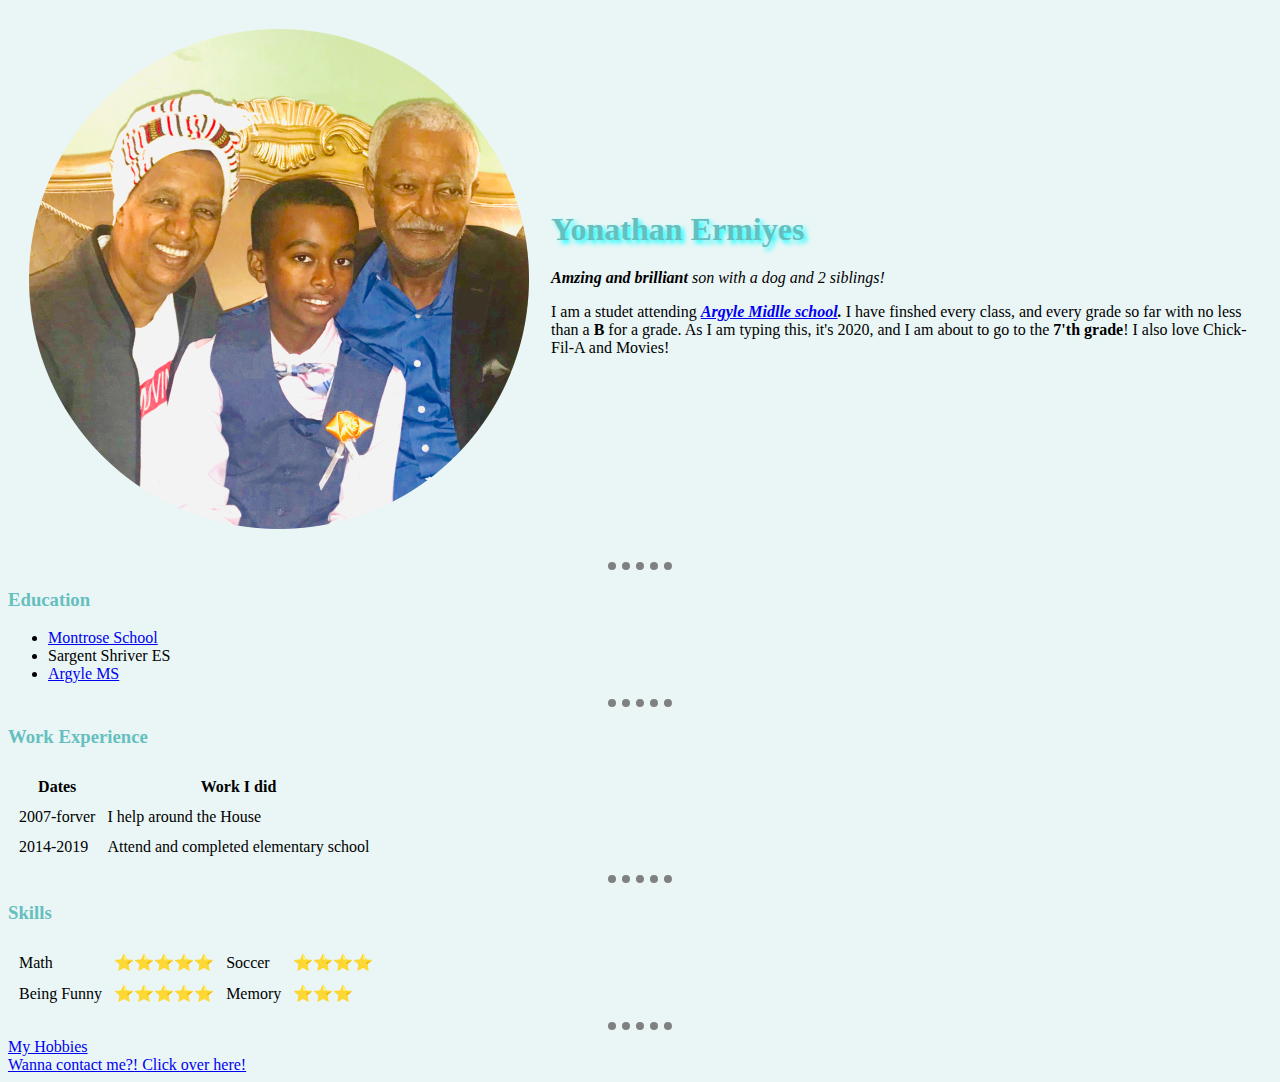
<file: index.html>
<!DOCTYPE html>
<html lang="en" dir="ltr">

<head>
  <meta charset="utf-8">
  <title>Yona's Personal Site</title>
<link rel="stylesheet" href="css/styles.css">


</head>

<body>
  <table cellspacing="20">
    <tr>
      <td><img src="yonathan.png" alt="Image of Yonathan Ermiyes"></td>
      <td>
        <h1>Yonathan Ermiyes</h1>
        <p><em><strong>Amzing and brilliant</strong> son with a dog and 2 siblings!</em></p>
        <p>I am a studet attending <em><strong><a href="https://www.montgomeryschoolsmd.org/schools/argylems/">Argyle Midlle school</a>. </strong></em> I have finshed every class, and every grade so far with no less than a <strong>B </strong>for a
          grade.
          As
          I am typing this, it's 2020, and I am about to go to the <strong>
            7'th grade</strong>! I also love Chick-Fil-A and Movies!</p>
      </td>
    </tr>
  </table>
  <hr>
  <h3>Education</h3>
  <ul>
    <li><a href="http://www.montroseschoolhouse.com/">Montrose School</a></li>
    <li>Sargent Shriver ES</li>
    <li><a href="https://www.montgomeryschoolsmd.org/schools/argylems/">Argyle MS</a></li>
  </ul>
  <hr>
  <h3>Work Experience</h3>
  <table cellspacing="10">
    <thead>
      <tr>
        <th>Dates</th>
        <th>Work I did</th>
      </tr>
    </thead>
    <tbody>
      <tr>
        <td>2007-forver</td>
        <td>I help around the House</td>
      </tr>
      <tr>
        <td>2014-2019</td>
        <td>Attend and completed elementary school</td>
      </tr>
    </tbody>
  </table>
  <hr>
  <h3>Skills</h3>
  <table cellspacing="10">
    <tr>
      <td>Math</td>
      <td>⭐⭐⭐⭐⭐</td>
      <td>Soccer</td>
      <td>⭐⭐⭐⭐</td>
    </tr>
    <tr>
      <td>Being Funny</td>
      <td>⭐⭐⭐⭐⭐</td>
      <td>Memory</td>
      <td>⭐⭐⭐</td>
    </tr>
  </table>
  <hr>

  <a href="hobbies.html">My Hobbies</a>
  <br>
  <a href="contacts-me.html">Wanna contact me?! Click over here!</a>
</body>
</html>
</file>
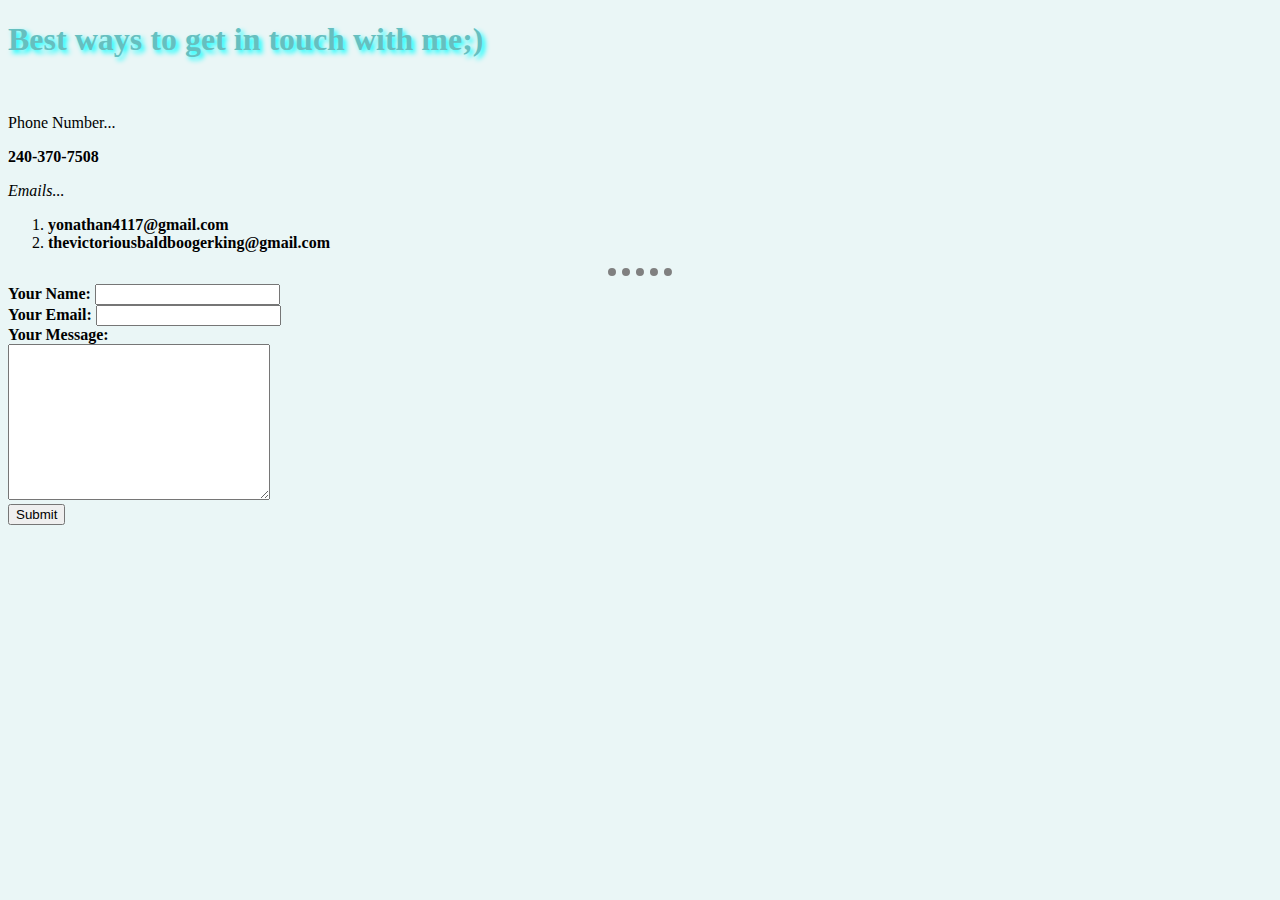
<file: contacts-me.html>
<!DOCTYPE html>
<html lang="en" dir="ltr">

<head>
  <meta charset="utf-8">
  <title>Yonathan Ermiyes Contacts</title>
  <link rel="stylesheet" href="css/styles.css">
</head>

<body>
  <h1>Best ways to get in touch with me;)</h1>
  <br>
  <p>Phone Number...</p>
  <p><strong>240-370-7508</strong></p>
  <p><em>Emails...</em></p>
  <ol>
    <li><strong>yonathan4117@gmail.com</strong></li>
    <li><strong>thevictoriousbaldboogerking@gmail.com<strong></li>
  </ol>
  <hr>

  <form class="" action="mailto:yonathan4117@gmail.com" method="post"=enctype="text/plain">
    <label>Your Name:</label>
    <input type="text" name="yourName" value=""><br>
    <label>Your Email:</label>
    <input type="email" name="yourEmail" value=""><br>
    <label>Your Message:</label><br>
    <textarea name="yourMessage" rows="10" cols="30"></textarea><br>
    <input type="submit" name="">
  </form>
</body>

</html>
</file>
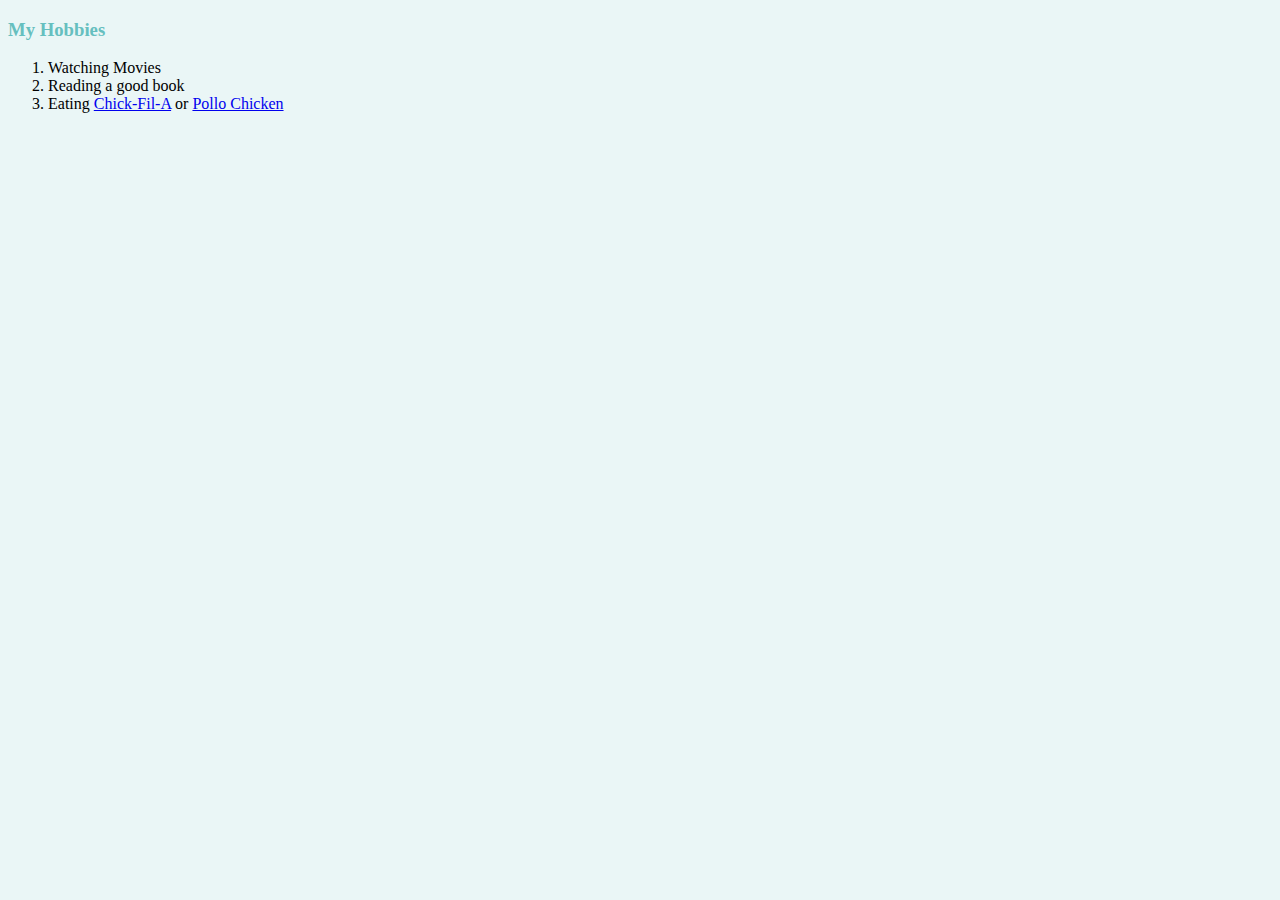
<file: hobbies.html>
<!DOCTYPE html>
<html lang="en" dir="ltr">

<head>
  <meta charset="utf-8">
  <title>My Hobbies</title>
  <link rel="stylesheet" href="css/styles.css">
</head>

<body>
  <h3>My Hobbies</h3>
  <ol>
    <li>Watching Movies</li>
    <li>Reading a good book</li>
    <li>Eating <a href="https://www.chick-fil-a.com/">Chick-Fil-A</a> or <a href="http://kingpollo.com/">Pollo Chicken</a></li>
  </ol>

</body>

</html>
</file>
<file: css/styles.css>
body {
  background-color: #EAF6F6;
}

hr {
  border-style: none;
  border-top-style: dotted;
  border-color: grey;
  border-width: 8px;
  width: 5%;
}

h1 {
  text-shadow: 3px 3px 5px aqua;
  color: #66BFBF
}

h3 {
  color: #66BFBF
}
</file>
